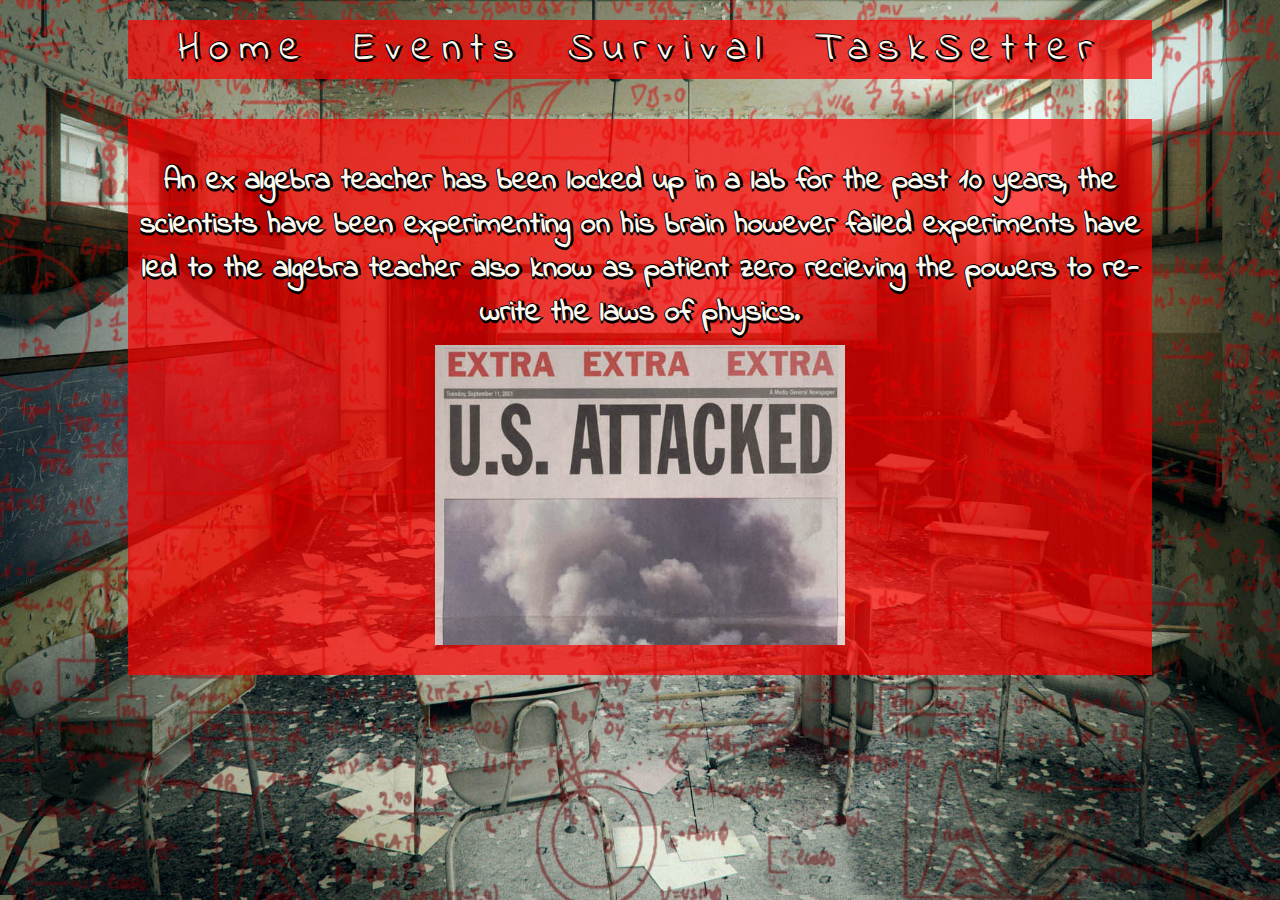
<file: index.html>
<!doctype html>

<head>
    <title>Goes in tab</title>
    <link rel="stylesheet" href="styles.css">
    <script>
        setInterval(imgChanger, 2000);

        // var imgs = ['images/img'] set list and change file path using      array

        var i = 0;

        function imgChanger() {
            var imagePath = 'images/img/img' + i + '.jpg'
            document.getElementById('slideReel').style.transition = "all 2s";
            document.getElementById('slideReel').src = imagePath;
            //            document.getElementById('slideReel').src = imgs[i];
            i++
            if (i > 2) {
                i = 0;
            }
        }

    </script>
</head>

<body>
    <div class="main">
        <nav>
            <a href="index.html">Home</a>
            <a href="Events.html">Events</a>
            <a href="survival.html">Survival</a>
            <a href="tasksetter.html">TaskSetter</a>
            
        </nav>

        <section>
            <h1>An ex algebra teacher has been locked up in a lab for the past 10 years, the scientists have been experimenting on his brain however failed experiments have led to the algebra teacher also know as patient zero recieving the powers to re-write the laws of physics.</h1>
            <div class="news">
                <img id="slideReel" src="images/img/img0.jpg">
                <p id="info"></p>
            </div>

        </section>
    </div>
</file>
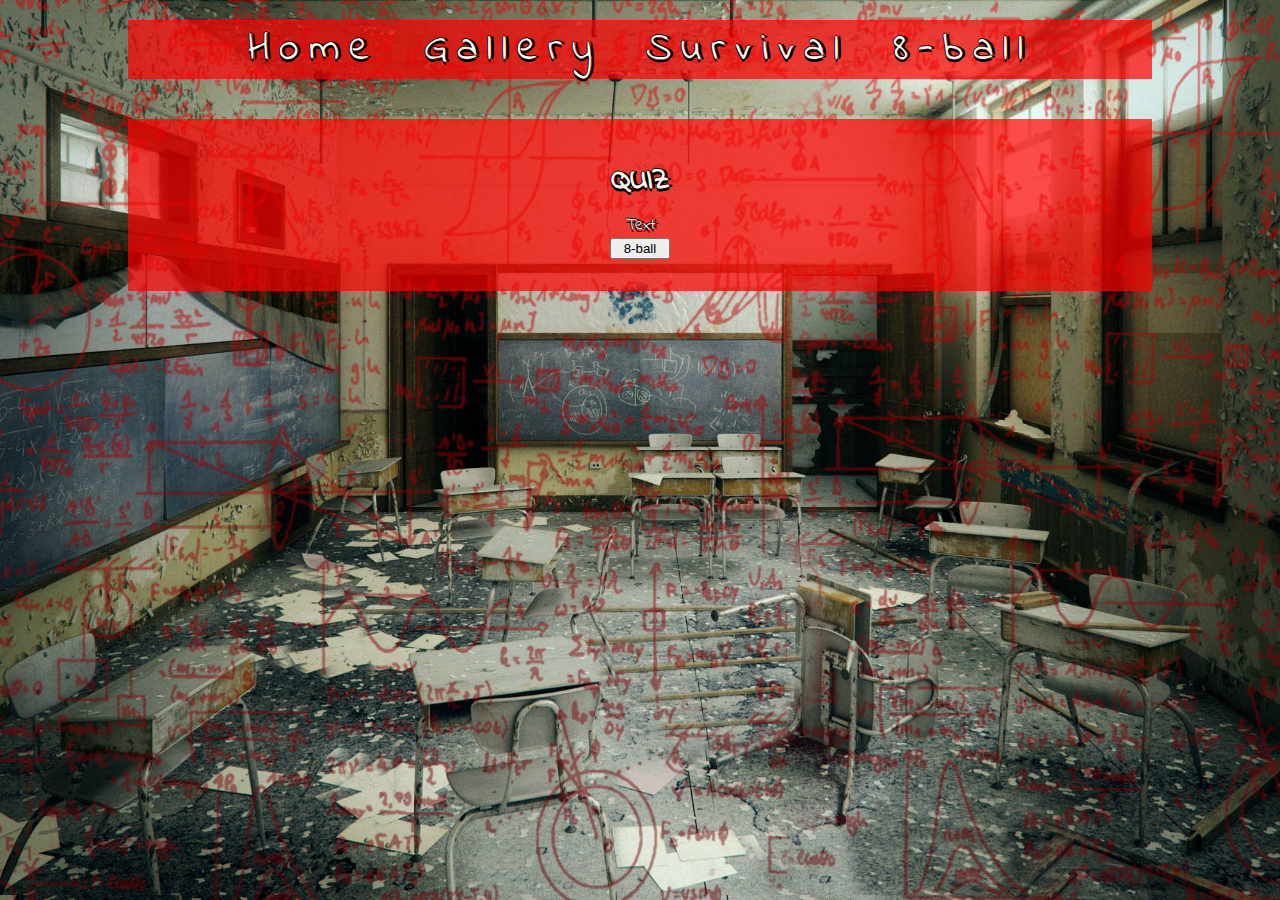
<file: quiz.html>
<!doctype html>

<head>
    <title>Goes in tab</title>
    <link rel="stylesheet" href="styles.css">
    <!--    <script href="code.js"></script>-->
    <script>
        var options = ['duck and cover', 'climb tree', 'evaclate bowels'];

        function testing() {
            var rand = Math.floor(Math.random() * options.length);
            document.getElementById('text').innerHTML = options[rand];
        }

    </script>
</head>

<body>
    <div class="main">
        <nav>
            <a href="index.html">Home</a>
            <a href="quiz.html">Gallery</a>
            <a href="survival.html">Survival</a>
            <a href="quiz.html">8-ball</a>
        </nav>
        <section>

            <h1>QUIZ</h1>
            <p>Text</p>

            <button onclick="testing()">8-ball</button>
            <p id="text"></p>

        </section>
    </div>
</file>
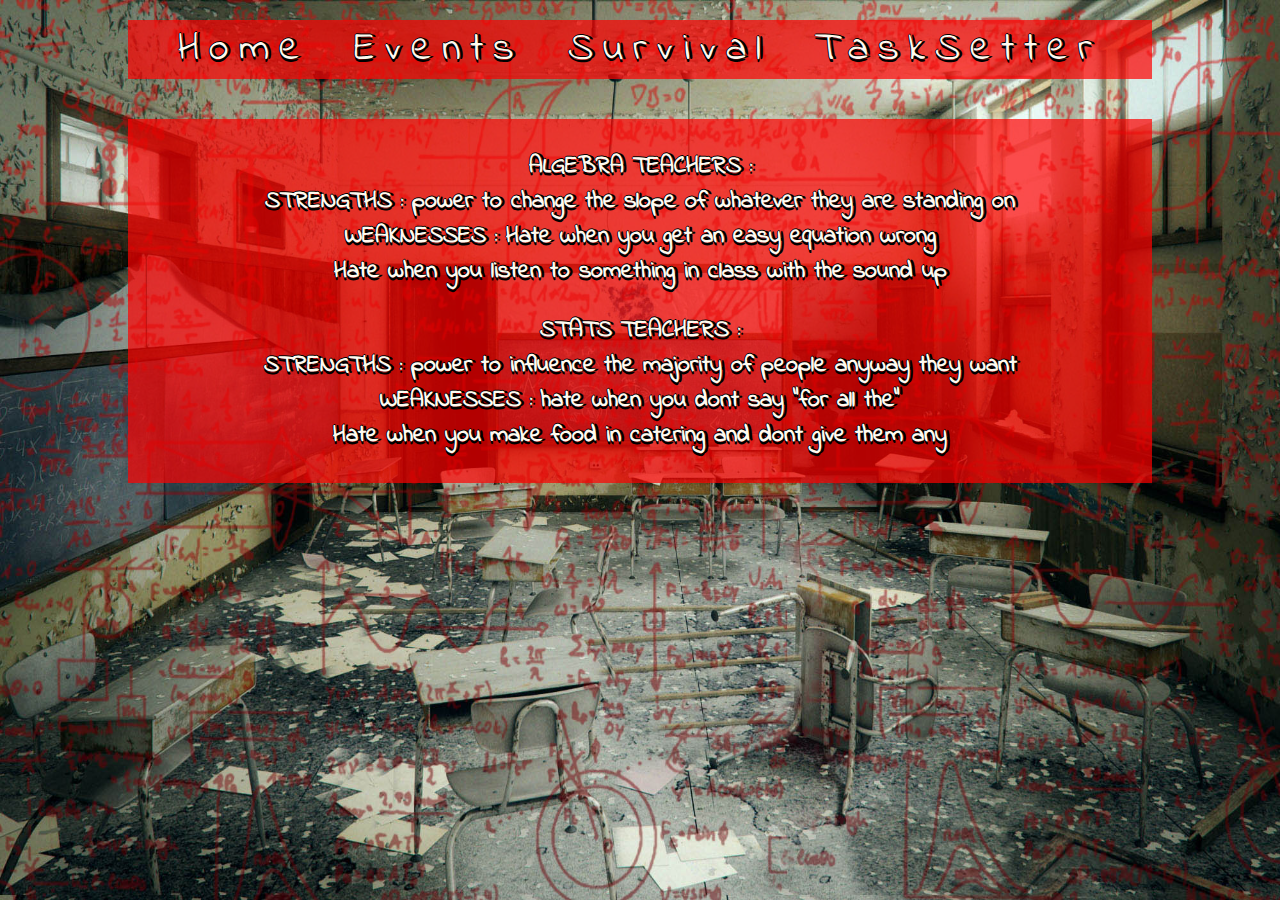
<file: survival.html>
<!doctype html>

<head>
    <title>Goes in tab</title>
    <link rel="stylesheet" href="styles.css">

</head>

<body>
    <div class="main">
        <nav>
            <a href="index.html">Home</a>
            <a href="Events.html">Events</a>
            <a href="survival.html">Survival</a>
            <a href="tasksetter.html">TaskSetter</a>
        </nav>
        <section>
            <h2>
                ALGEBRA TEACHERS :
                <p>STRENGTHS : power to  change the slope of whatever they are standing on
                <p>WEAKNESSES : Hate when you get an easy equation wrong 
                <p>Hate when you listen to something in class with the sound up</h2>
            <br>
            <h2>
                STATS TEACHERS :
                <p>STRENGTHS : power to influence the majority of people anyway they want
                <p>WEAKNESSES : hate when you dont say "for all the" 
                <p>Hate when you make food in catering and dont give them any</h2>
        </section>
</file>
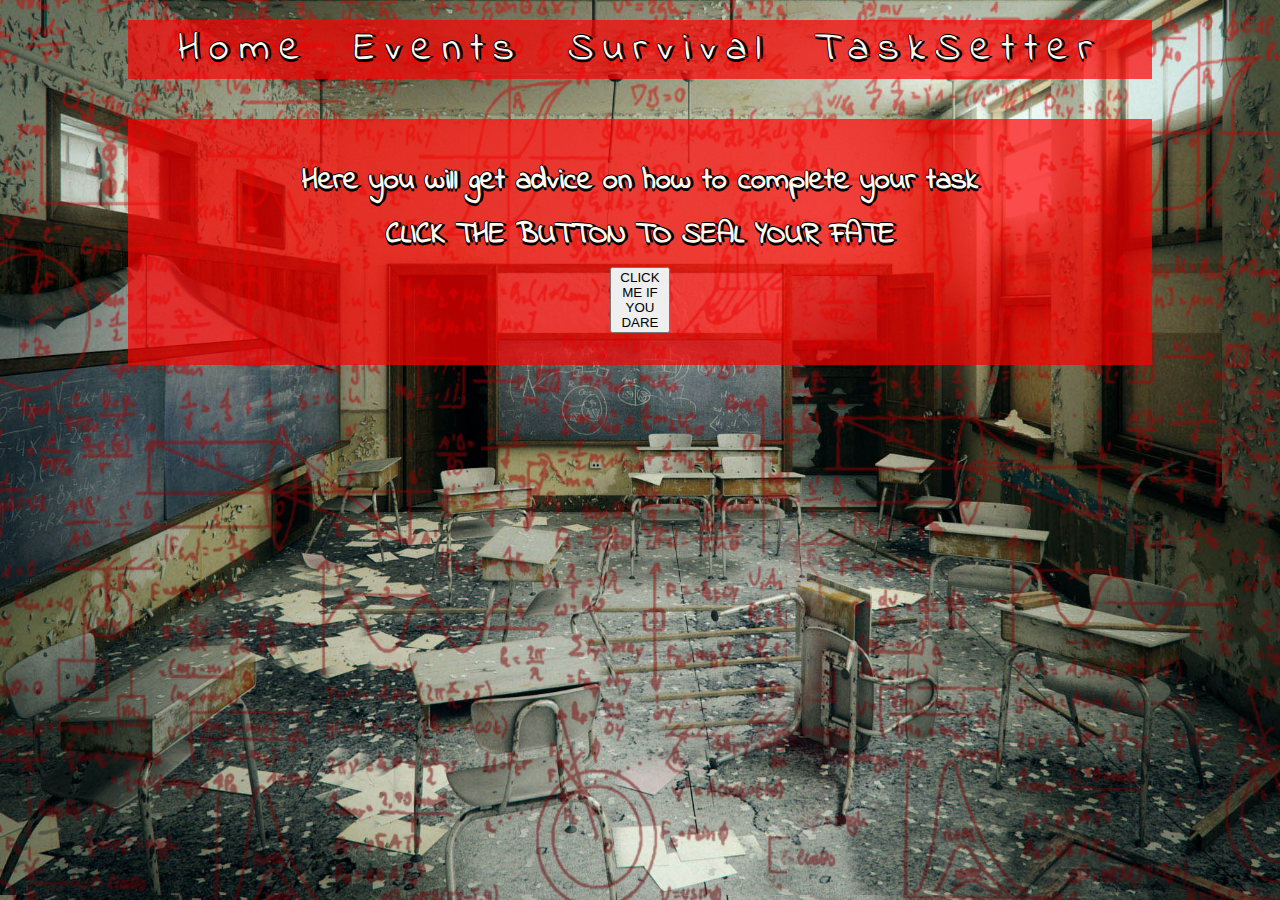
<file: tasksetter.html>
<!doctype html>

<head>
    <title>Goes in tab</title>
    <link rel="stylesheet" href="styles.css">
    <!--    <script href="code.js"></script>-->
    <script>
        var options = ['figure out the first 100 digits of pi to stun the teacher long enough to run away', 'yell b2 + c2 = a2 to deal fatal damage to the teacher', 'say im dropping level 3 maths to instantly kill any maths teacher in your way'];

        function testing() {
            var rand = Math.floor(Math.random() * options.length);
            document.getElementById('text').innerHTML = options[rand];
        }

         //var options = ['A teacher corners you with no room for you to run', 'you get trapped and locked away with no escape', 'your house has been raided by a group of teachers'];
        
    </script>
</head>

<body>
    <div class="main">
        <nav>
            <a href="index.html">Home</a>
            <a href="Events.html">Events</a>
            <a href="survival.html">Survival</a>
            <a href="tasksetter.html">TaskSetter</a>
        </nav>
        <section>
<!--            <h2>Here you will get tasks that will help you survive on your journey to living</h2>-->
            <h1>Here you will get advice on how to complete your task</h1>
            <h1>CLICK THE BUTTON TO SEAL YOUR FATE</h1>

            <button onclick="testing()">CLICK ME IF YOU DARE</button>
            <p id="text"></p>

        </section>
    </div>
</file>
<file: styles.css>
@font-face {
    font-family: IndieFlower;
    src: url(font/IndieFlower.ttf);
}

html {
    background-image: url('images/bg.jpg');
    background-size: 100vw 100vh;
    background-repeat: no-repeat;
    background-attachment: fixed;
}

* {
    margin: 0px;
}

.main {
    display: grid;
    grid-template-columns: 10% 1fr 10%;
    grid-template-rows: auto;
}

nav {
    background-color: rgba(255, 0, 0, 0.7);
    grid-column: 2/3;
    text-align: center;
    margin: 20px 0px;
}

nav a {
    text-decoration: none;
    font-family: IndieFlower;
    padding: 20px;
    color: floralwhite;
    font-size: 40px;
    letter-spacing: 10px;
    text-shadow: -1px 0 black, 0 3px black, 3px 0 black, 0 -1px black;
}

section {
    grid-column: 2/3;
    margin: 20px 0px;
    background-color: rgba(255, 0, 0, 0.7);
    text-align: center;
    text-decoration: none;
    font-family: IndieFlower;
    color: floralwhite;
    padding: 30px 0px;
    text-shadow: -1px 0 black, 0 3px black, 3px 0 black, 0 -1px black;
}

h1 {
    margin: 10px 0px;
    font-size: 30px;
}

section img {
    width: 50%;
}

.news img {
    width: 40%;
    display: block;
    justify-self: center;
}

.news {
    display: grid;
    grid-template-columns: 1fr;
}

button {
    width: 60px;
    height: auto;
}
</file>
